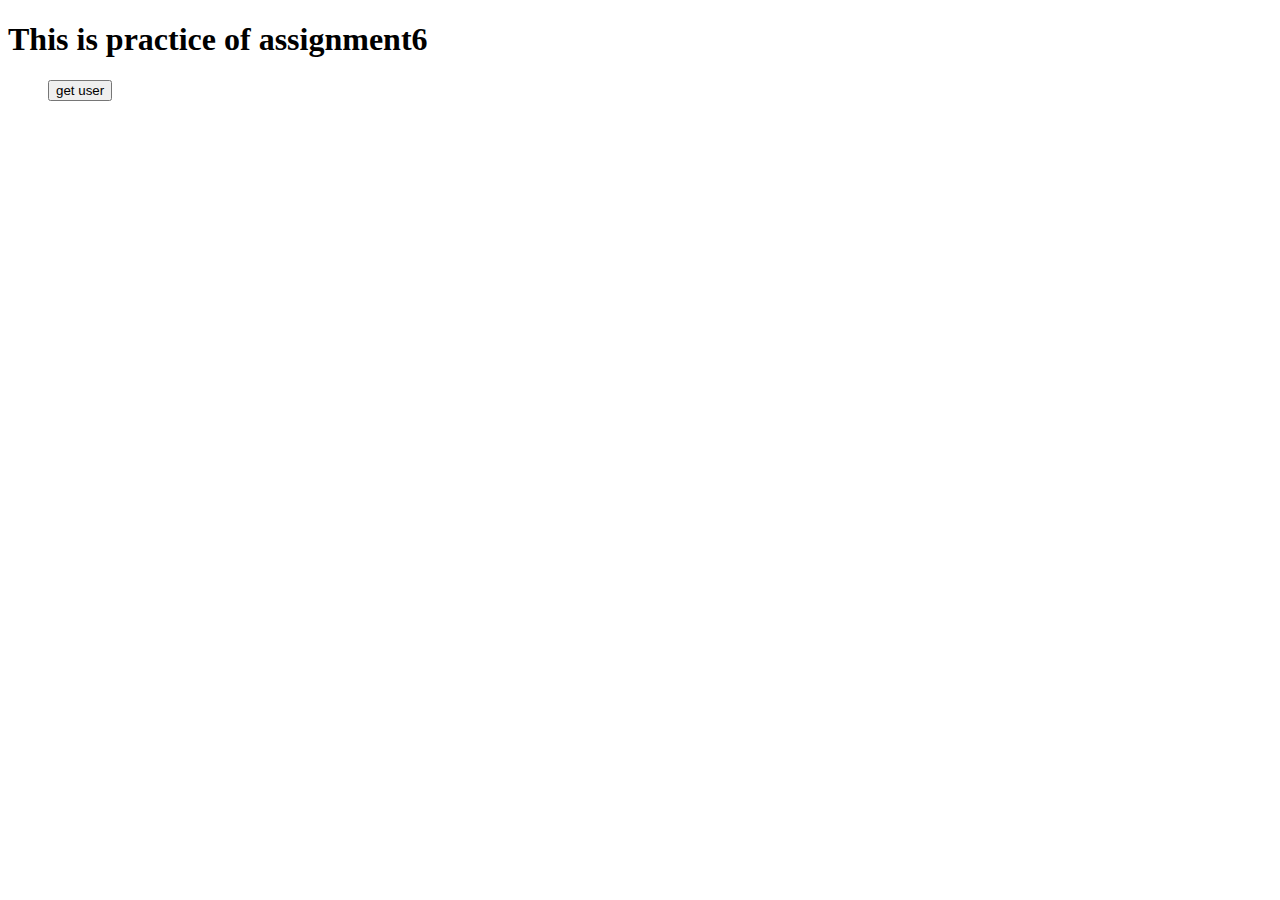
<file: index.html>
<!DOCTYPE html>
<html lang="en">

<head>
    <meta charset="UTF-8">
    <meta http-equiv="X-UA-Compatible" content="IE=edge">
    <meta name="viewport" content="width=device-width, initial-scale=1.0">
    <title>Document</title>
</head>

<body>
    <h1>This is practice of assignment6</h1>
    <ul id="users">
        <button onclick="loadPost()">get user</button>

    </ul>

    <script src="./jeson.js"></script>
</body>

</html>
</file>
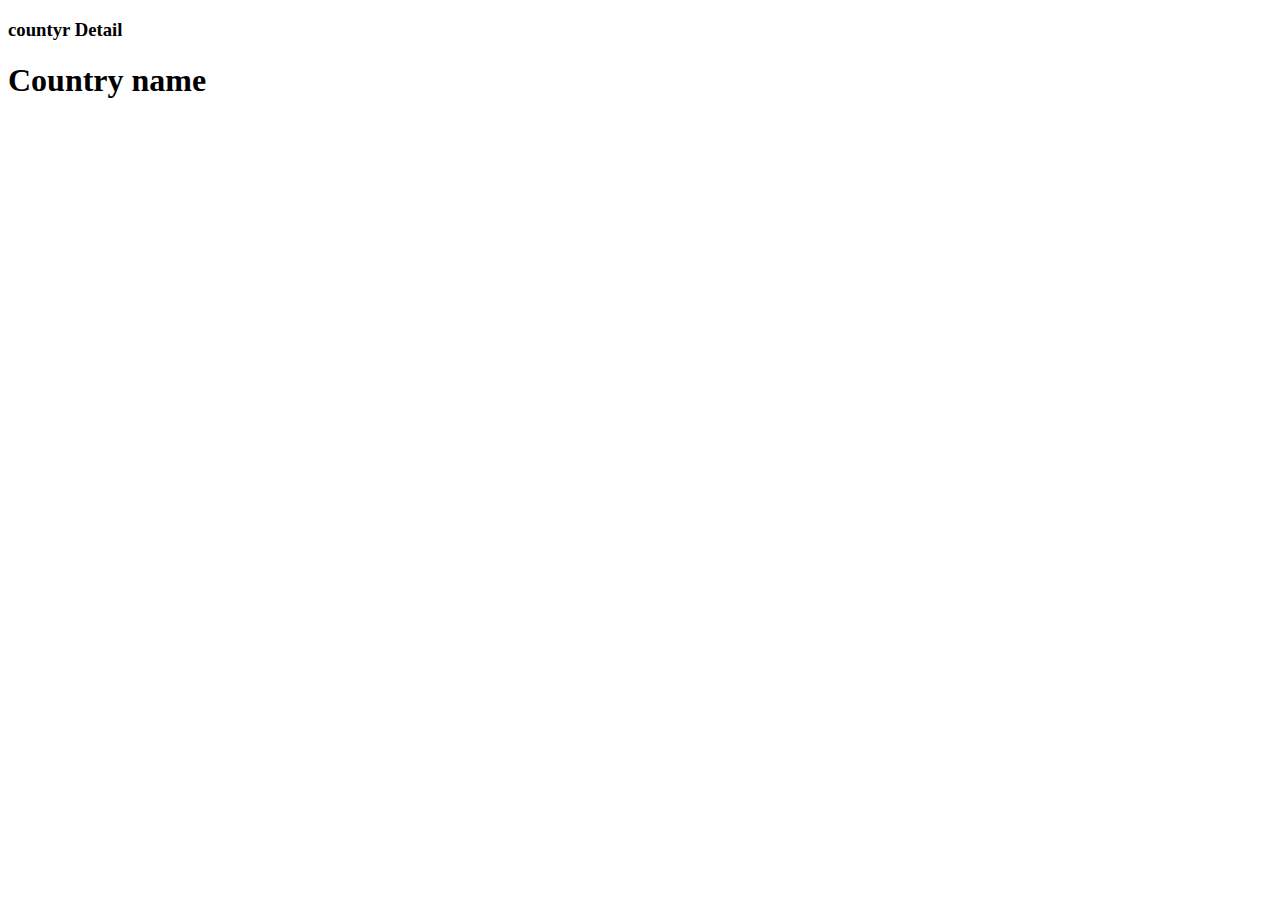
<file: api/index.html>
<!DOCTYPE html>
<html lang="en">

<head>
    <meta charset="UTF-8">
    <meta http-equiv="X-UA-Compatible" content="IE=edge">
    <meta name="viewport" content="width=device-width, initial-scale=1.0">
    <title>Country</title>

    <link rel="stylesheet" href="style.css">
</head>

<body>
    <h3>countyr Detail</h3>
    <div id="countryDetail">

    </div>
    <h1>Country name</h1>
    <div id="countries">

    </div>


    <script src="./java.js"></script>
</body>

</html>
</file>
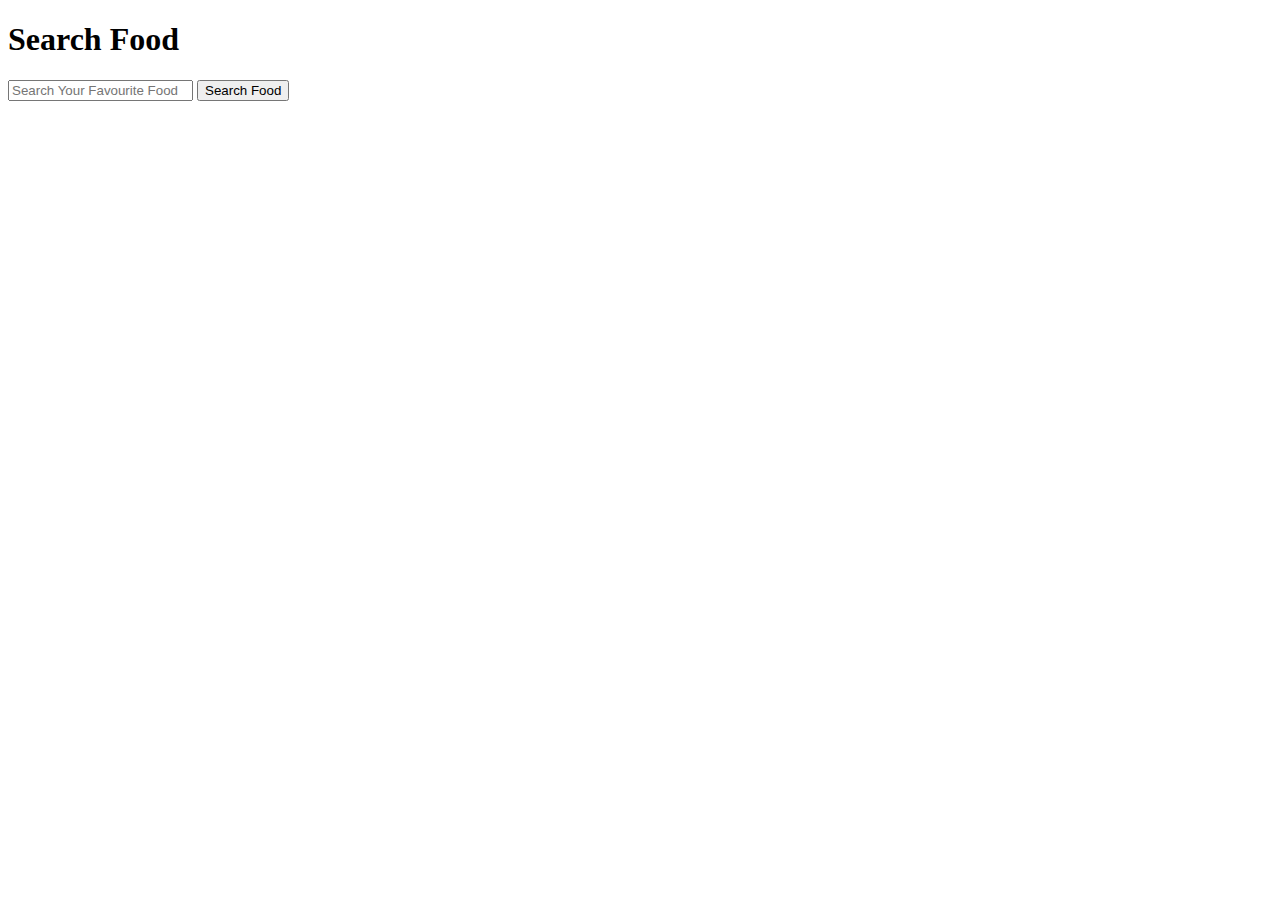
<file: search food/index.html>
<!DOCTYPE html>
<html lang="en">

<head>
    <meta charset="UTF-8">
    <meta http-equiv="X-UA-Compatible" content="IE=edge">
    <meta name="viewport" content="width=device-width, initial-scale=1.0">
    <title>Search Food</title>
    <link href="https://cdn.jsdelivr.net/npm/bootstrap@5.1.3/dist/css/bootstrap.min.css" rel="stylesheet"
        integrity="sha384-1BmE4kWBq78iYhFldvKuhfTAU6auU8tT94WrHftjDbrCEXSU1oBoqyl2QvZ6jIW3" crossorigin="anonymous">
</head>

<body>
    <h1 class="text-center ">Search Food</h1>

    <!-- meal search area -->
    <div class="input-group mb-3 w-50 mx-auto">
        <input id="searchField" type="text" class="form-control" placeholder="Search Your Favourite Food"
            aria-label="Recipient's username" aria-describedby="button-addon2">
        <button onclick="searchFood()" class="btn btn-outline-secondary bg-primary text-white" type="button"
            id="buttonSearch">Search
            Food</button>
    </div>

    <!-- single meal details  -->
    <div id="mealDetail">
    </div>

    <!-- meal search result -->
    <div id="searchResult" class="row row-cols-1 row-cols-md-3 g-4">


    </div>


    <script src="https://cdn.jsdelivr.net/npm/bootstrap@5.1.3/dist/js/bootstrap.bundle.min.js"
        integrity="sha384-ka7Sk0Gln4gmtz2MlQnikT1wXgYsOg+OMhuP+IlRH9sENBO0LRn5q+8nbTov4+1p"
        crossorigin="anonymous"></script>
    <script src="./food.js"></script>
</body>

</html>
</file>
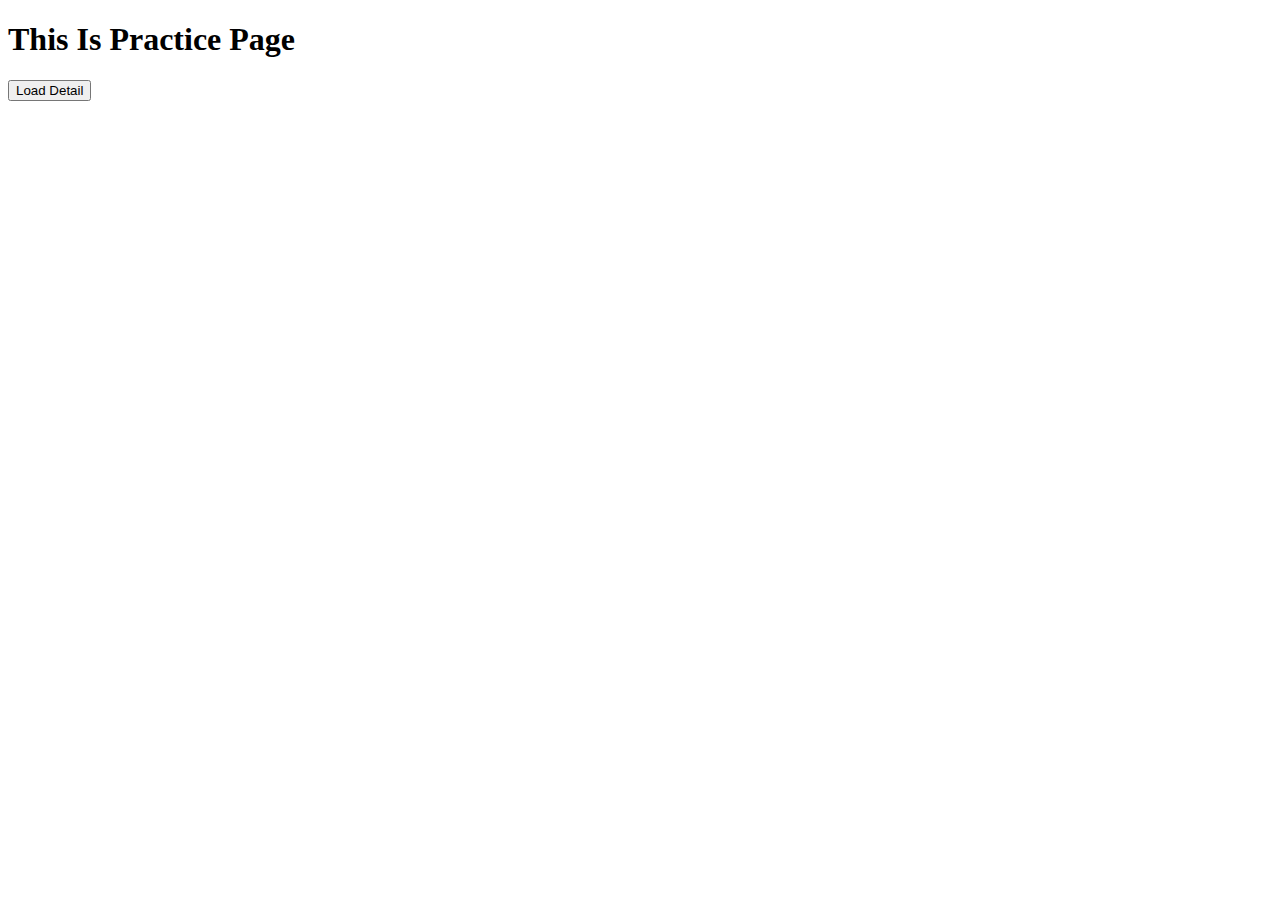
<file: practice/practice.html>
<!DOCTYPE html>
<html lang="en">

<head>
    <meta charset="UTF-8">
    <meta http-equiv="X-UA-Compatible" content="IE=edge">
    <meta name="viewport" content="width=device-width, initial-scale=1.0">
    <title>Practice</title>
    <!-- CSS only -->
    <link href="https://cdn.jsdelivr.net/npm/bootstrap@5.1.3/dist/css/bootstrap.min.css" rel="stylesheet"
        integrity="sha384-1BmE4kWBq78iYhFldvKuhfTAU6auU8tT94WrHftjDbrCEXSU1oBoqyl2QvZ6jIW3" crossorigin="anonymous">
</head>

<body>
    <section>
        <div class="text-center mt-sm-5">
            <h1>This Is Practice Page</h1>
            <button onclick="loadDetail()" id="btn" type="button" class="btn btn-outline-primary">Load Detail</button>
        </div>
        <div id="postDetail">

        </div>
    </section>


    <script src="./practice.js"></script>
</body>

</html>
</file>
<file: api/style.css>
#countries{
    display:grid;
    grid-template-columns: repeat(3, 1fr);
}

.country{
    border: 2px solid tomato;
    margin: 10px;
    padding: 20px;
    border-radius: 10px;
    
}
</file>
